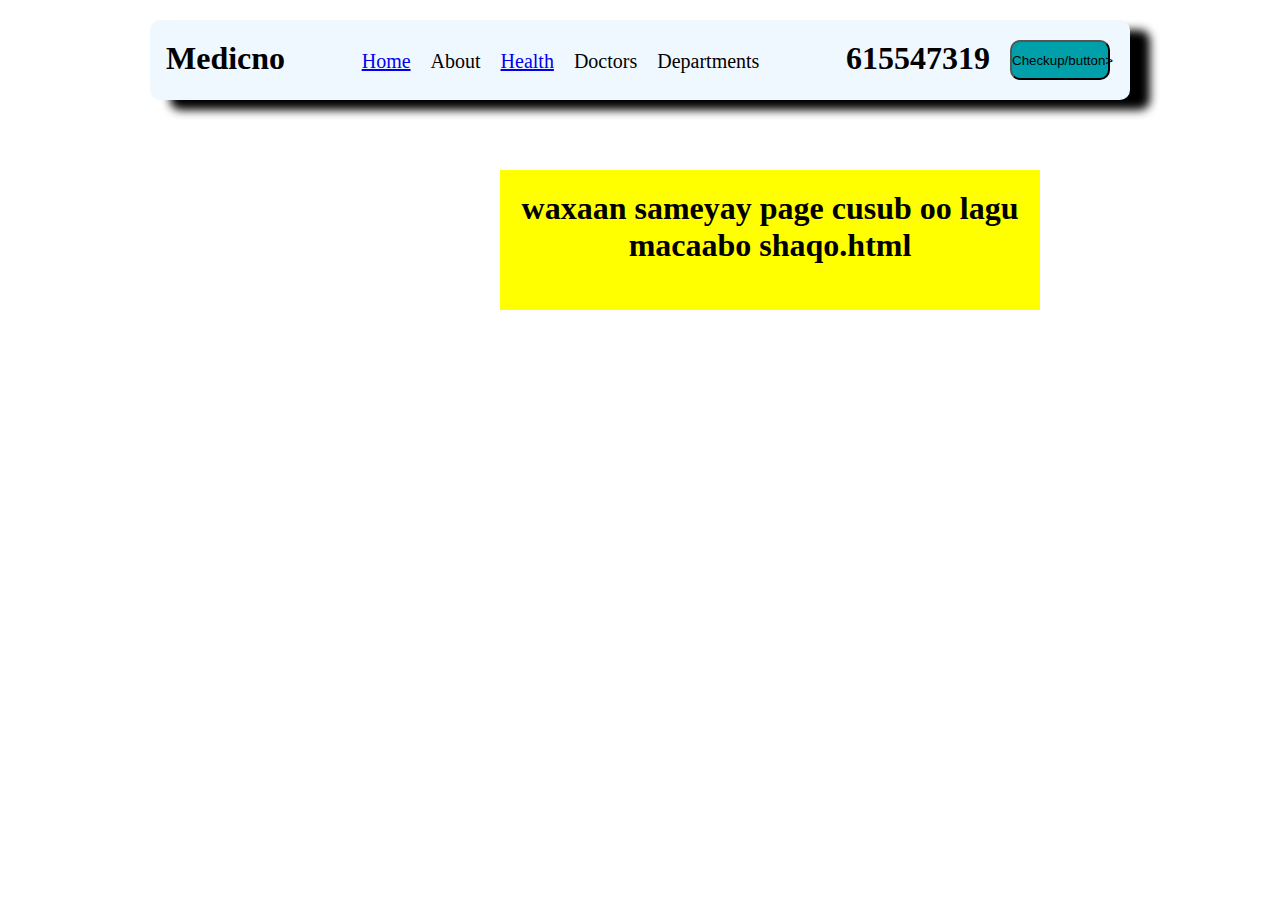
<file: shaqo.html>
<!DOCTYPE html>
<html lang="en">
<head>
    <meta charset="UTF-8">
    <meta name="viewport" content="width=device-width, initial-scale=1.0">
    <title>Document</title>
    <link rel="stylesheet" href="style.css">
    
</head>
<body>

    <!-- header -->
    <header class="header">
        <div class="logo">
            <i class="fa-solid fa-user-doctor"></i>
            <h1>Medicno</h1>
        </div>
        <ul>
            <li><a href="index.html">Home</a></li>
            <li>About</li>
            <li><a href="shaqo.html">Health</a></li>
            <li>Doctors</li>
            <li>Departments</li>
        </ul>
        <div class="apointment">
            <div class="call">
                <i class="fa-solid fa-phone-volume"></i>
                <h1>615547319</h1>
            </div>
            <button>Checkup/button>
        </div>
    </header>


    <h1 style="margin-top: 70px; text-align: center; align-items: center; background-color: yellow; width: 500px; padding: 20px; height: 100px; margin-left: 500px;">waxaan sameyay page cusub oo lagu macaabo shaqo.html</h1>
    
</body>
</html>
</file>
<file: style.css>
*{
    padding: 0;
    margin: 0;
}
.head{
    background-color: #00A0AA;
    display: flex;
    justify-content: space-between;
    padding-left: 50px;
    padding-right: 50px;
    padding-top: 20px;
}
.side{
    display: flex;
    gap: 20px;
    padding-top: 30px;
}
.location{
    display: flex;
    gap: 20px;
}
.email{
    display: flex;
}
.whatsapp{
    display: flex;
    gap: 20px;
    padding-top: 30px;
    margin-left: 20px;
}
.whatsapp h1{
    font-size: 20px;
}
.whatsapp i{
    font-size: 30px;
}

/* header */

.header{
    display: flex;
    background-color: aliceblue;
    justify-content: space-between;
    margin-left: 150px;
    margin-right: 150px;
    margin-top: 20px;
    padding-top: 20px;
    border-radius: 10px;
    box-shadow: 20px 10px 10px black;
}
.logo{
    display: flex;
    gap: 10px;
}
.logo i{
    font-size: 20px;
    margin-top: 6px;
    margin-left: 6px;
}

.header ul{
    display: flex;
    gap: 20px;
    list-style: none;
    padding-top: 10px;
    font-size: 20px;
}

.apointment{
    display: flex;
    gap: 20px;
}
.apointment button{
    width: 100px;
    height: 40px;
    margin-right: 20px;
    margin-bottom: 20px;
    background-color: #00A0AA;
    border-radius: 10px;
}
.call{
    display: flex;
    gap: 10px;
}
.call i{
    font-size: 20px;
    margin-top: 5px;
}



/* hero section */

.bacground{
    background-color: #FFC567;
    width: 300px;
    height: 400px;
    border-radius: 10px;
    position: relative;
}

.hero{
    margin-left: 150px;
    margin-right: 150px;
    margin-top: 100px;
    display: flex;
    justify-content: space-between;

}
.herosawir{
    width: 100px;
    height: 300px;
    position: absolute;
    bottom: 280px;
    left: -30px;
}

.hmind{
    display: flex;
    background-color: rgb(241, 241, 26);
    width: 100px;
    height: 50px;
    font-size: 6px;
    position: absolute;
    bottom: 380px;
    left: 80px;
    
}

.midg{
    padding-right: 50px;
    font-size: 40px;
}
.midg button{
    width: 200px;
    height: 50px;
    border-radius: 10px;
    background-color: #00A0AA;
    color: #fff;
}

/* section2 */

.qebta-lawaad{
    margin-top: 140px;
    margin-left: 100px;
    margin-right: 100px;
}
.qebta-lawaad p{
    padding-top: 20px;
}
.sawirkpro img{
    width: 300px;
    height: 200px;
    border-radius: 10px;
    position: relative;
}
.sawirkpro{
    padding-top: 50px;
}
.for{
    background-color: #00A0AA;
    color: #fff;
    width: 200px;
    height: 80px;
    padding-left: 30px;
    padding-top: 30px;
    border-radius: 10px;
    position: absolute;
    bottom: -400px;
    left: 240px;
}
.provides{
    display: flex;
    justify-content: space-around;
}
.for2{
    background-color: #00A0AA;
    color: #fff;
    width: 200px;
    height: 80px;
    padding-left: 30px;
    padding-top: 30px;
    border-radius: 10px;
    position: absolute;
    bottom: -400px;
    left: 730px;
}
.for1{
    background-color: #00A0AA;
    color: #fff;
    width: 200px;
    height: 80px;
    padding-left: 30px;
    padding-top: 30px;
    border-radius: 10px;
    position: absolute;
    bottom: -400px;
    right: 230px;
}

/* uhsjqdbasm */
.section2{
    margin-top: 100px;
    margin-left: 200px;
    margin-right: 200px;
}
.kore{
   
    display: flex;
    justify-content: space-between;
    /* background-color: #00A0AA; */
    
}
.bacground1{
    background-color: #FFC567;
    width: 300px;
    height: 200px;
    border-radius: 10px;
    position: relative;
    margin-top: 50px;
}
.herosawir2{
    width: 100px;
    height: 100px;
    position: absolute;
    /* bottom: 10px; */
    left: 50px;
}
.herosawir2{
    top: 2050px;
}
/* .midig{

} */

/* list1{
    
    
} */
.list1 i{
    color: aquamarine;
    font-size: 20px;
}
.list1{
    display: flex;
    gap: 20px;
    padding-top: 20px;
    font-size: 30px;
}

.hose{
    /* text-align: center; */
    padding-top: 40px;
}
.hose h1{
    font-size: 35px;
}
.hose p{
    padding-top: 20px;
}
.hose button{
    width: 200px;
    height: 50px;
    margin-top: 20px;
    background-color: #00A0AA;
    border-radius: 10px;
    color: #fff;
}


/* iiii */


.secti3{
    margin-left: 100px;
    margin-right: 100px;
    margin-top: 200px;
    background-color: aliceblue;
    padding-top: 20px;
    padding-right: 20px;
    padding-left: 20px;
}
.paers{
    color: aqua;
    margin-left: 180px;

}

.din{
    display: flex;
    justify-content: space-between;
    padding-top: 20px;
    margin-left: 180px;
}
.din button{
    background-color: #00A0AA;
    width: 200px;
    height: 60px;
    color: #fff;
    border: none;
    border-radius: 10px;
}

.services{
    background-color: aliceblue;
    margin-top: 50px;
    padding-left: 50px;
    padding-top: 20px;
    display: flex;
    gap: 20px;
}

.service1{
    display: flex;
    gap: 10px;
    color: black;
    background-color: #fff;
    width: 450px;
    height: 200px;
}
.service1 p{
    color: black;
}
.icon{
    font-size: 40px;
}
.arrow{
    margin-top: 100px;
    margin-right: 20px;
    margin-bottom: 40px;
    font-size: 30px;
    width: 80px;
    height: 40;
    background-color: azure;
    text-align: center;
    padding-top: 10px;
}

.sevveces2{
    background-color: aliceblue;
    margin-top: 50px;
    padding-left: 50px;
    padding-top: 20px;
    display: flex;
    gap: 20px;
}
.boxs{
    background-color: aliceblue;
    align-items: center;
    padding-left: 150px;
    padding-bottom: 50px;
}

/* SECTOIN FOUR */

.section4{
    margin-top: 100px;
    margin-left: 200px;
    margin-right: 200px;
}

.health4{
    text-align: center;
}
.health4 p{
    padding-top: 20px;
    
}
.plans{
    display: flex;
    gap: 20px;
    margin-left: 480px;
    padding-top: 20px;
}
.color {
    background-color: #00A0AA;
    color: #fff;
    width: 150px;
    height: 30px;
    border-radius: 10px;
}
.plans button{
    color: black;
    background-color: white;
    
}
</file>
